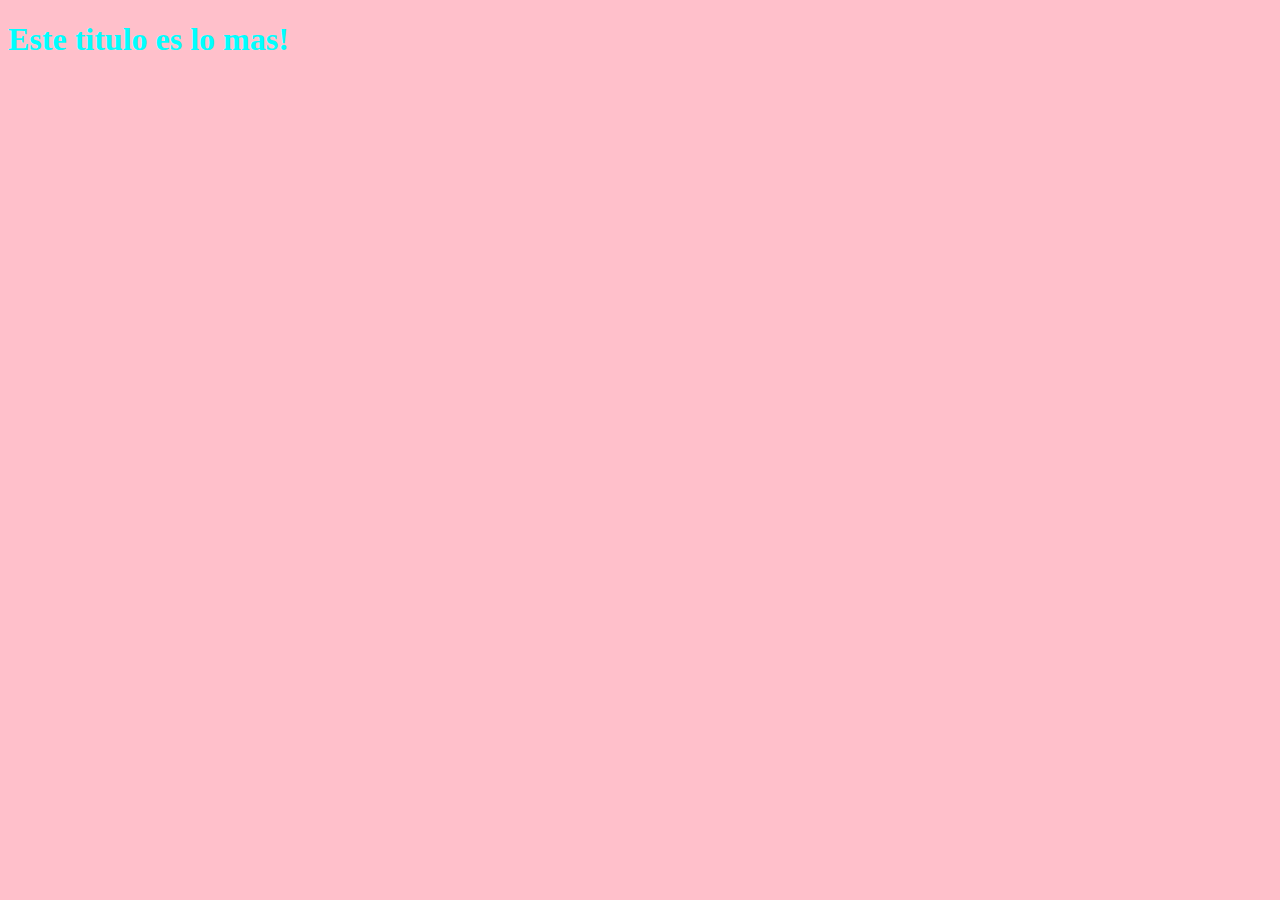
<file: Ejercicio 2/index.html>
<!DOCTYPE html>
<html lang="en">
<head>
    <meta charset="UTF-8">
    <meta name="viewport" content="width=device-width, initial-scale=1.0">
    <meta http-equiv="X-UA-Compatible" content="ie=edge">
    <title>LABORATORIO IV 2019</title>
    <link rel="stylesheet" href="style.css" type="text/css">
</head>
<body>
    <h1>Este titulo es lo mas!</h1>
</body>
</html>
</file>
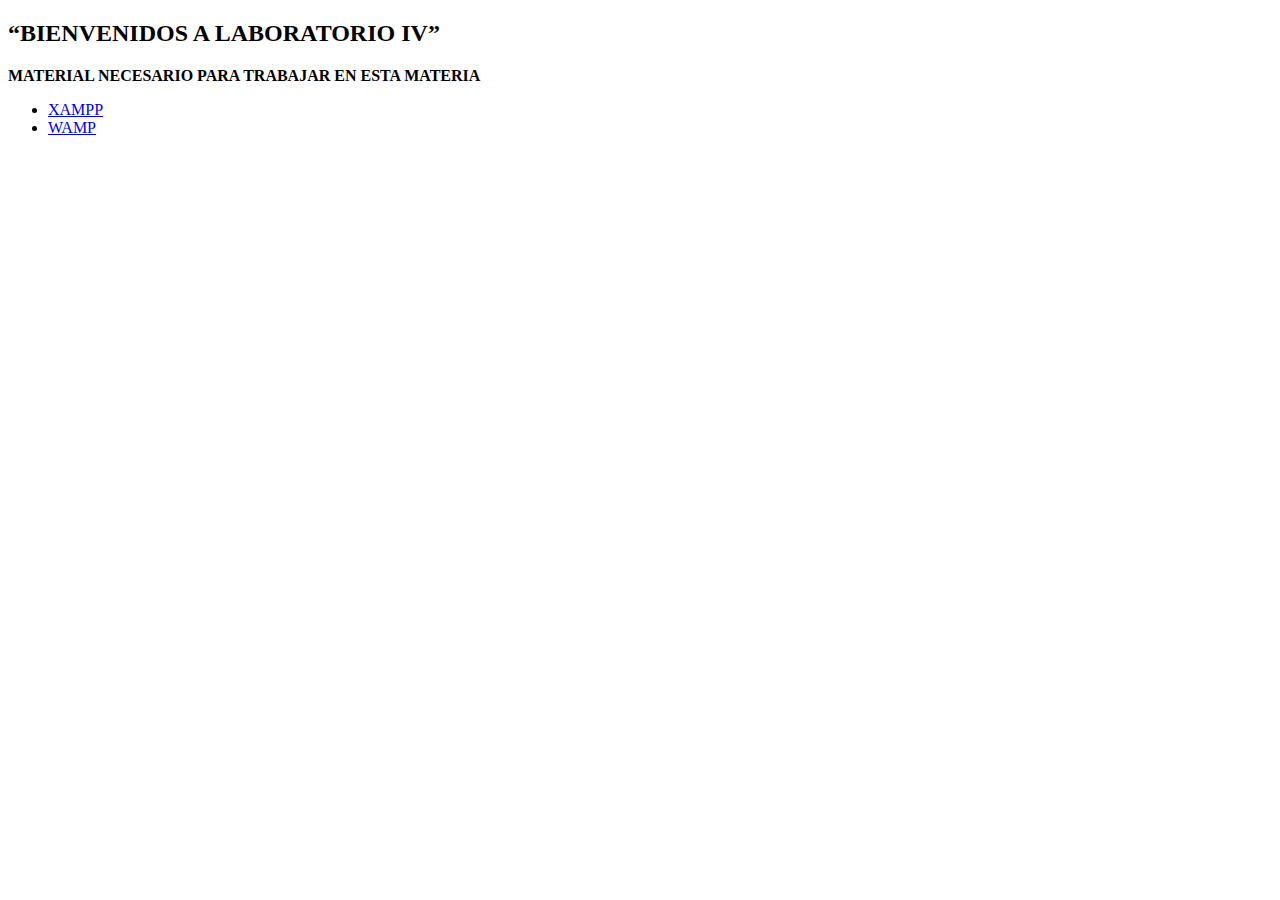
<file: Ejercicio 3/index.html>
<!DOCTYPE html>
<!DOCTYPE html>
<html lang="spanish">
<head>
    <meta charset="UTF-8">
    <meta name="viewport" content="width=device-width, initial-scale=1.0">
    <meta http-equiv="X-UA-Compatible" content="ie=edge">
    <title></title>
</head>
<body>
    <header>
        <h2>“BIENVENIDOS A LABORATORIO IV”</h2>

        <nav>
            <p><strong>MATERIAL NECESARIO PARA TRABAJAR EN ESTA MATERIA</strong></p>
            <ul>
                <li><a href="#" >XAMPP</a></li>
                <li><a href="http://www.wampserver.com/en/"> WAMP</a></li>
            </ul>
        </nav>
    </header>
</body>
</html>
</file>
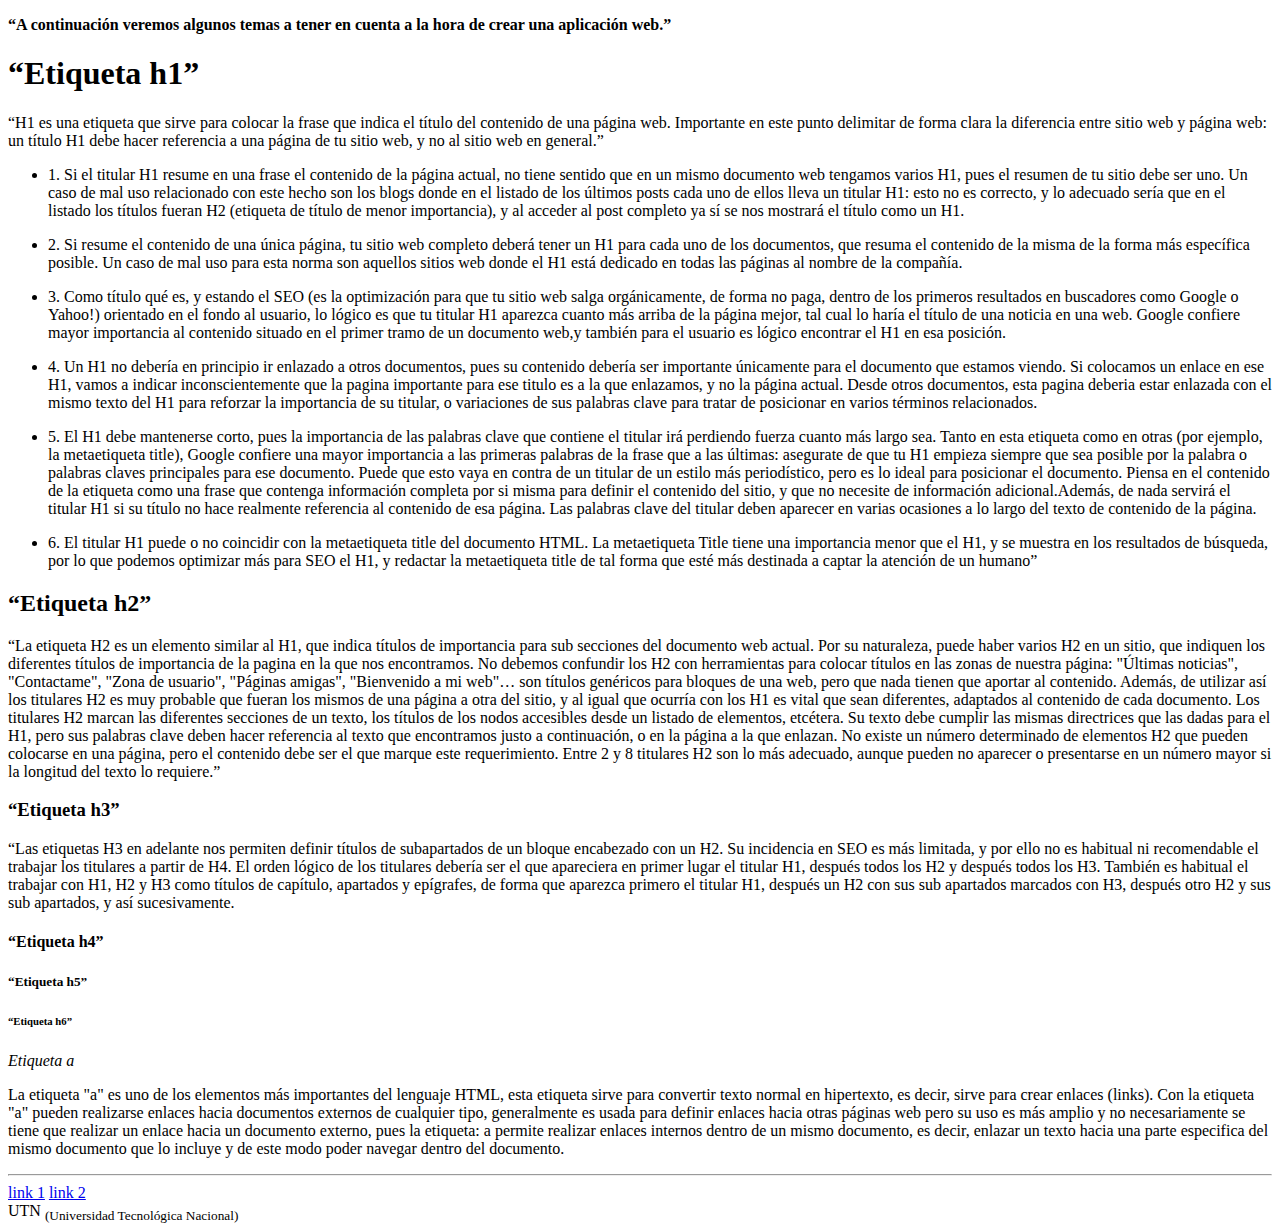
<file: Ejercicio 4 y 5/index.html>
<!DOCTYPE html>
<html lang="spanish">
<head>
    <meta charset="UTF-8">
    <meta name="viewport" content="width=device-width, initial-scale=1.0">
    <meta http-equiv="X-UA-Compatible" content="ie=edge">
    <title>Titulo que quieras</title>
</head>
<body>
    <header>
        <p><strong> “A continuación veremos algunos temas a tener en cuenta a la hora de crear una aplicación web.”</strong></p>
        <h1>“Etiqueta h1”</h1>
    </header>
    <section>
        <p>“H1 es una etiqueta que sirve para colocar la frase que indica el título del contenido de una página web. Importante en este punto delimitar de forma clara la diferencia entre sitio web y página web: un título H1 debe hacer referencia a una página de tu sitio web, y no al sitio web en general.”</p>
        <ul>
            <li><p>1.	Si el titular H1 resume en una frase el contenido de la página actual, no tiene sentido que en un mismo documento web tengamos varios H1, pues el resumen de tu sitio debe ser uno. Un caso de mal uso relacionado con este hecho son los blogs donde en el listado de los últimos posts cada uno de ellos lleva un titular H1: esto no es correcto, y lo adecuado sería que en el listado los títulos fueran H2 (etiqueta de título de menor importancia), y al acceder al post completo ya sí se nos mostrará el título como un H1.</p></li>
            <li><p>2.	Si resume el contenido de una única página, tu sitio web completo deberá tener un H1 para cada uno de los documentos, que resuma el contenido de la misma de la forma más específica posible. Un caso de mal uso para esta norma son aquellos sitios web donde el H1 está dedicado en todas las páginas al nombre de la compañía.</p></li>
            <li><p>3.	Como título qué es, y estando el SEO (es la optimización para que tu sitio web salga orgánicamente, de forma no paga, dentro de los primeros resultados en buscadores como Google o Yahoo!) orientado en el fondo al usuario, lo lógico es que tu titular H1 aparezca cuanto más arriba de la página mejor, tal cual lo haría el título de una noticia en una web. Google confiere mayor importancia al contenido situado en el primer tramo de un documento web,y también para el usuario es  lógico encontrar el H1 en esa posición.</p></li>
            <li><p>4.	Un H1 no debería en principio ir enlazado a otros documentos, pues su contenido debería ser  importante únicamente para el documento que estamos viendo. Si colocamos un enlace en ese H1, vamos a indicar inconscientemente que la pagina importante para ese titulo es a la que enlazamos, y no la página actual. Desde otros documentos, esta pagina deberia estar enlazada con el mismo texto del H1 para reforzar la importancia de su titular, o variaciones de sus palabras clave para tratar de posicionar en varios términos relacionados.</p></li>
            <li><p>5.	El H1 debe mantenerse corto, pues la importancia de las palabras clave que contiene el titular irá perdiendo fuerza cuanto más largo sea. Tanto en esta etiqueta como en otras (por ejemplo, la metaetiqueta title), Google confiere una mayor importancia a las primeras palabras de la frase que a las últimas: asegurate de que tu H1 empieza siempre que sea posible por la palabra o palabras claves principales para ese documento. Puede que esto vaya en contra de un titular de un estilo más periodístico, pero es lo ideal para posicionar el documento. Piensa en el contenido de la etiqueta como una frase que contenga información completa por si misma para definir el contenido del sitio, y que no necesite de información adicional.Además, de nada servirá el titular H1 si su título no hace realmente referencia al contenido de esa página. Las palabras clave del titular deben aparecer en varias ocasiones a lo largo del texto de contenido de la página.</p></li>
            <li><p>6.	El titular H1 puede o no coincidir con la metaetiqueta title del documento HTML. La metaetiqueta Title tiene una importancia menor que el H1, y se muestra en los resultados de búsqueda, por lo que podemos optimizar más para SEO el H1, y redactar la metaetiqueta title de tal forma que esté más destinada a captar la atención de un humano”</p></li>
        </ul>
        
    </section>
    <section>
        <h2>“Etiqueta h2”</h2>
        <p>“La etiqueta H2 es un elemento similar al H1, que indica títulos de importancia para sub secciones del documento web actual. Por su naturaleza, puede haber varios H2 en un sitio, que indiquen los diferentes títulos de importancia de la pagina en la que nos encontramos. No debemos confundir los H2 con herramientas para colocar títulos en las zonas de nuestra página: "Últimas noticias", "Contactame",   "Zona de usuario", "Páginas amigas", "Bienvenido a mi web"… son títulos genéricos para bloques de una  web, pero que nada tienen que aportar al contenido. Además, de utilizar así los titulares H2 es muy   probable que fueran los mismos de una página a otra del sitio, y al igual que ocurría con los H1 es vital que sean diferentes, adaptados al contenido de cada documento. Los titulares H2 marcan las  diferentes secciones de un texto, los títulos de los nodos accesibles desde un listado de elementos,   etcétera. Su texto debe cumplir las mismas directrices que las dadas para el H1, pero sus palabras clave deben hacer referencia al texto que encontramos justo a continuación, o en la página a la que enlazan.  No existe un número determinado de elementos H2 que pueden colocarse en una página, pero el contenido  debe ser el que marque este requerimiento. Entre 2 y 8 titulares H2 son lo más adecuado, aunque pueden no aparecer o presentarse en un número mayor si la longitud del texto lo requiere.”</p>
    
    </section>

    <section>

            <h3>“Etiqueta h3”</h3>
            <p>“Las etiquetas H3 en adelante nos permiten definir títulos de subapartados de un bloque encabezado con un H2. Su incidencia en SEO es más limitada, y por ello no es habitual ni recomendable el trabajar los  titulares a partir de H4. El orden lógico de los titulares debería ser el que apareciera en primer lugar  el titular H1, después todos los H2 y después todos los H3. También es habitual el trabajar con H1, H2 y  H3 como títulos de capítulo, apartados y epígrafes, de forma que aparezca primero el titular H1, después  un H2 con sus sub apartados marcados con H3, después otro H2 y sus sub apartados, y así sucesivamente.</p>
    </section>

    <section>
        <h4>“Etiqueta h4”</h4>
        <h5>“Etiqueta h5”</h5>
        <h6>“Etiqueta h6”</h6>
    </section>

    <section>
            <em> Etiqueta a </em>
            <p>La etiqueta "a" es uno de los elementos más importantes del lenguaje HTML, esta etiqueta sirve para convertir texto normal en hipertexto, es decir, sirve para crear enlaces (links). Con la etiqueta "a" pueden realizarse enlaces hacia documentos externos de cualquier tipo, generalmente es usada para definir enlaces hacia otras páginas web pero su uso es más amplio y no necesariamente se tiene que realizar un enlace hacia un documento externo, pues la etiqueta: a permite realizar enlaces internos dentro de un mismo documento, es decir, enlazar un texto hacia una parte especifica del mismo documento que lo incluye y de este modo poder navegar dentro del documento.</p>
    </section>

    <section>
        <hr/>
        <a href="http://bit.ly/2Tpkx2q">link 1</a>
        <a href="http://bit.ly/2Z1oziB">link 2</a>

    </section>
    <footer>
            UTN <sub>(Universidad Tecnológica Nacional)</sub>
    </footer>
</body>
</html>
</file>
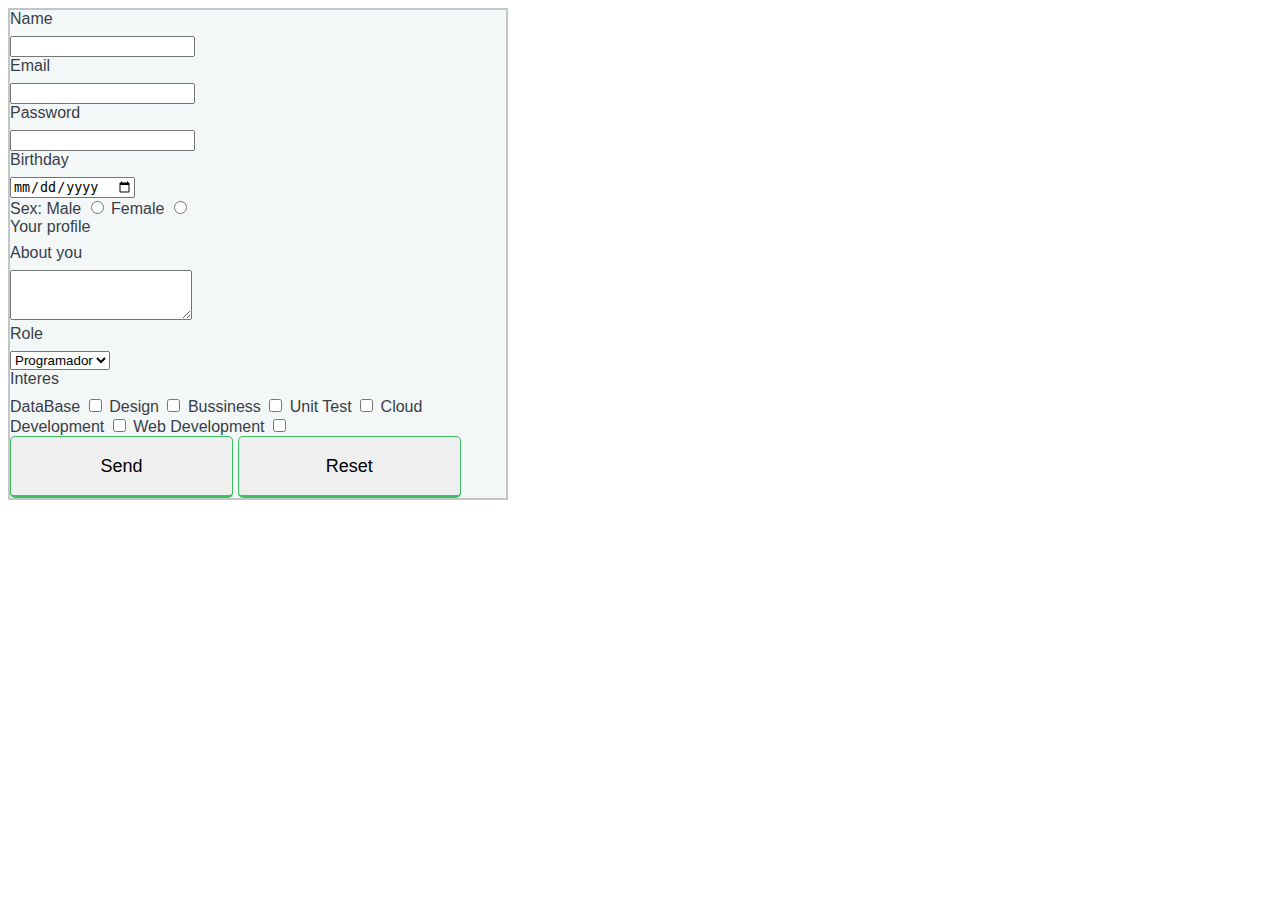
<file: Guia 2/index.html>
<!DOCTYPE html>
<html lang="en">
<head>
    <meta charset="UTF-8">
    <meta name="viewport" content="width=device-width, initial-scale=1.0">
    <meta http-equiv="X-UA-Compatible" content="ie=edge">
    <title>Documento</title>
    <link rel="stylesheet" href="baseStyle.css">
</head>
<body>
    <form action="action.php" name="formulario" method="GET">
        <label for="nombre" class="abajo">Name</label>
        <input type="text" name="nombre" class="abajo">
        <label for="mail" class="abajo">Email</label>
        <input type="email" name="mail" class="abajo">
        <label for="pass" class="abajo">Password</label>
        <input type="password" name="pass" class="abajo">
        <label for="bday" class="abajo">Birthday</label>
        <input type="date" name="bday" class="abajo">
        <label for="" >Sex: </label>
        <label for="male" >Male</label>
        <input type="radio" name="male">
        <label for="female" >Female</label>
        <input type="radio" name="female">



        <label for="" class="abajo">Your profile</label>
        <label for="about_you" class="abajo">About you</label>
        <textarea name=" about_you"  class="abajo"></textarea>

        <label for="roles" class="abajo">Role</label>
        <select name="roles" class="abajo">
            <option value="Programador">Programador</option>
            <option value="Desarrolador">Desarrolador</option>
        </select>

        <label for="" class="abajo">Interes</label>
        <label for="DataBase">DataBase</label>
        <input type="checkbox" name="DataBase">
        <label for="Design">Design</label>
        <input type="checkbox" name="Design">
        <label for="Bussiness">Bussiness</label>
        <input type="checkbox" name="Bussiness">
        <label for="ui">Unit Test</label>
        <input type="checkbox" name="ui">
        <label for="cd">Cloud Development</label>
        <input type="checkbox" name="cd">
        <label for="wd">Web Development</label>
        <input type="checkbox" name="wd">
        <br>
        <button type="submit" name="submitbutton">Send</button>
        <button type="reset" name="resetbutton">Reset</button>
    </form>
</body>
</html>
</file>
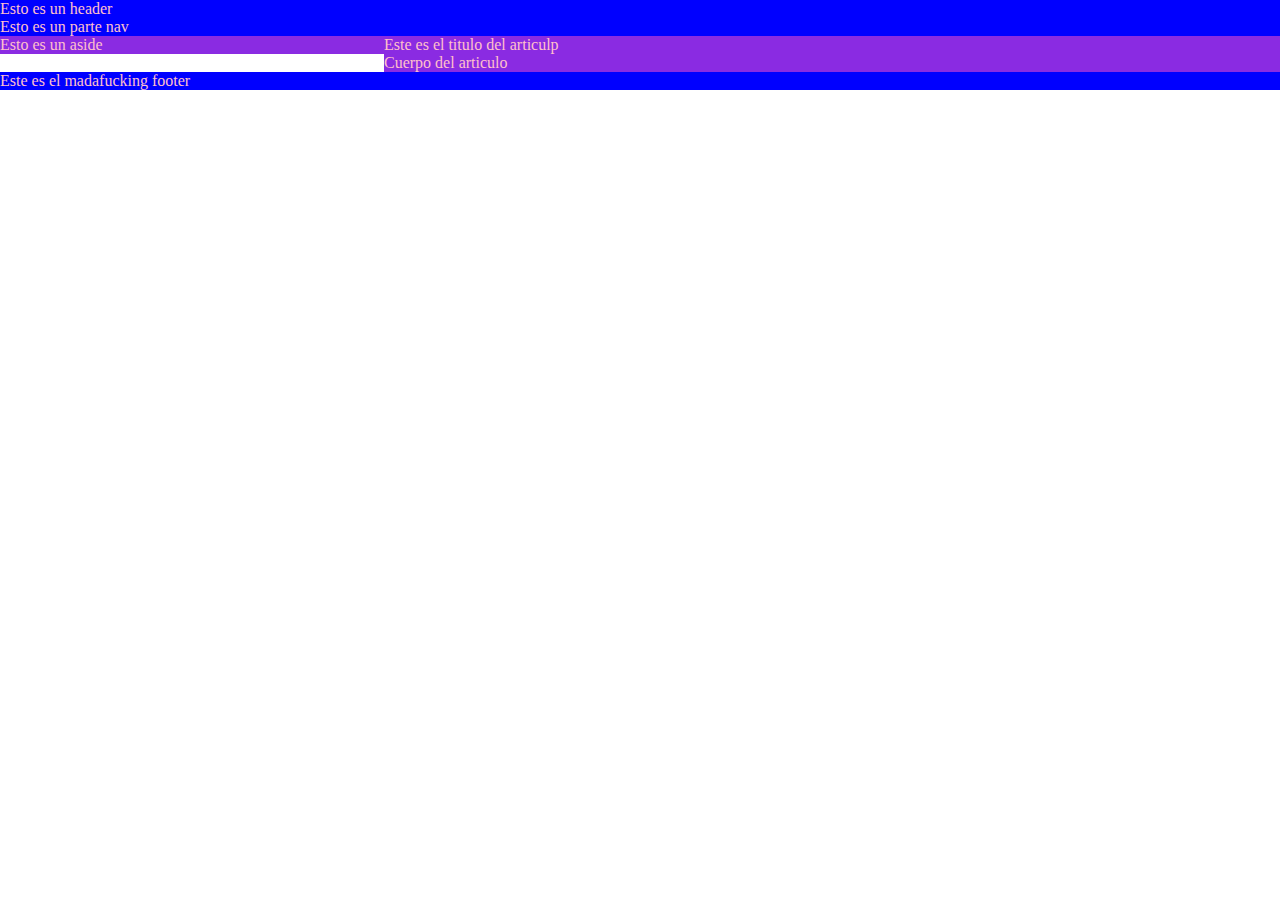
<file: Guia1.2/index.html>
<!DOCTYPE html>
<html lang="en">
<head>
    <meta charset="UTF-8">
    <meta name="viewport" content="width=device-width, initial-scale=1.0">
    <meta http-equiv="X-UA-Compatible" content="ie=edge">
    <title>Pagina Web 2.0</title>
    <link rel="stylesheet" href="styles.css" >
</head>
<body>
        <header>
            <p>Esto es un header</p>
        </header>
        <nav>
            <p>Esto es un parte nav</p>
        </nav>
        <aside>
            <p>Esto es un aside</p>
        </aside>
        <section>
            <article>
                <p>Este es el titulo del articulp</p>
                <p>Cuerpo del articulo</p>
            </article>
        </section>
        <footer>
            <p>Este es el madafucking footer</p>
        </footer>
</body>
</html>
</file>
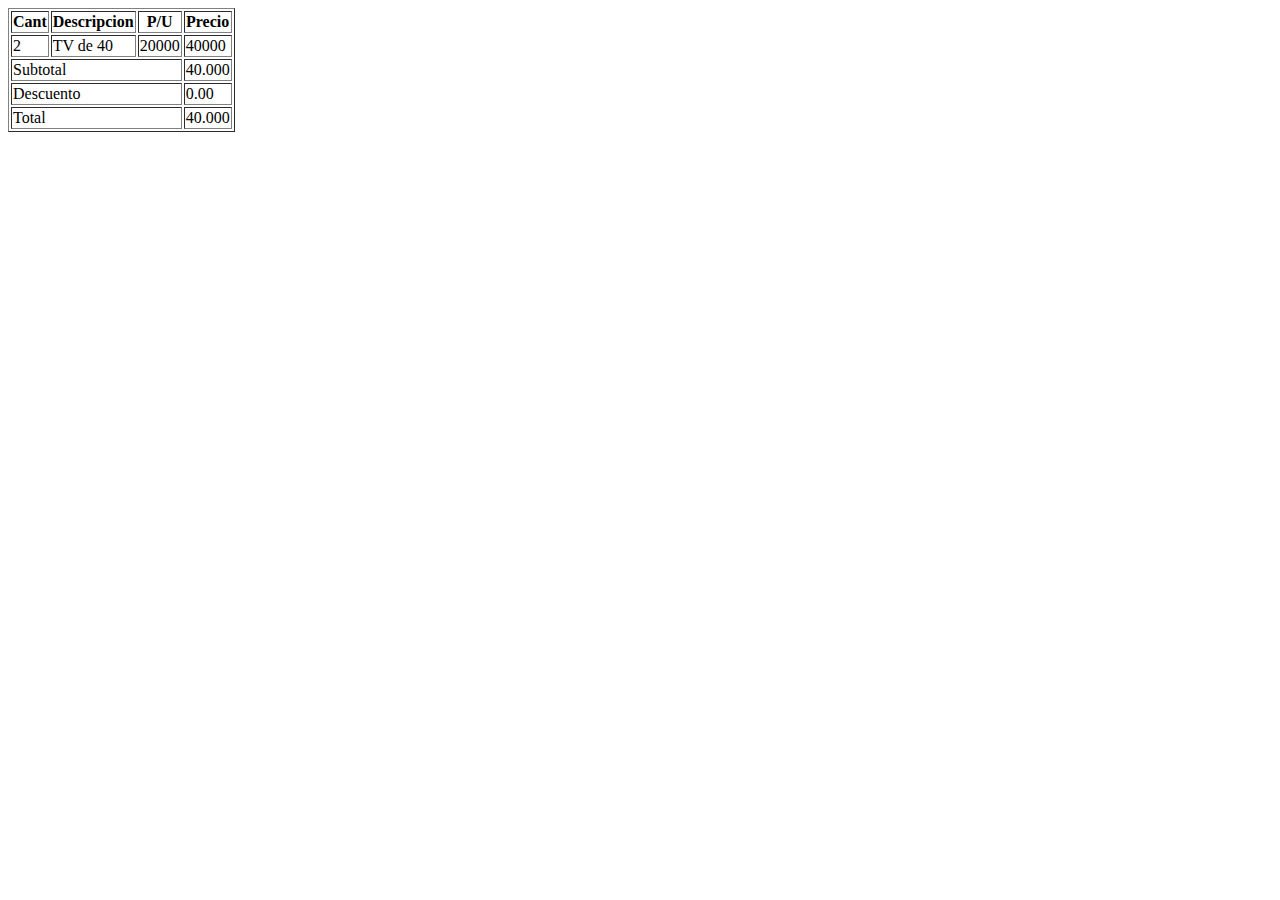
<file: Pruebas/22.08/index.html>
<!DOCTYPE html>
<html lang="en">
<head>
    <meta charset="UTF-8">
    <meta name="viewport" content="width=device-width, initial-scale=1.0">
    <meta http-equiv="X-UA-Compatible" content="ie=edge">
    <title>Document</title>
</head>
<body>
    <table border="1">
        <thead>
            <tr>
                <th> Cant</th>
                <th> Descripcion</th>
                <th>P/U</th>
                <th>Precio</th>
            </tr>
            
        </thead>
        <tbody>
            <tr>
                <td>2</td>
                <td>TV de 40</td>
                <td>20000</td>
                <td>40000</td>
            </tr>
        </tbody>
        <tfoot>
            <tr>
                <td colspan="3">Subtotal</td>
                <td>40.000</td>
            </tr>
            <tr>
                <td colspan="3"> Descuento</td>
                <td>0.00</td>
            </tr>
            <tr>
                <td colspan="3"> Total</td>
                <td>40.000</td>
            </tr>
        </tfoot>
    </table>
</body>
</html>
</file>
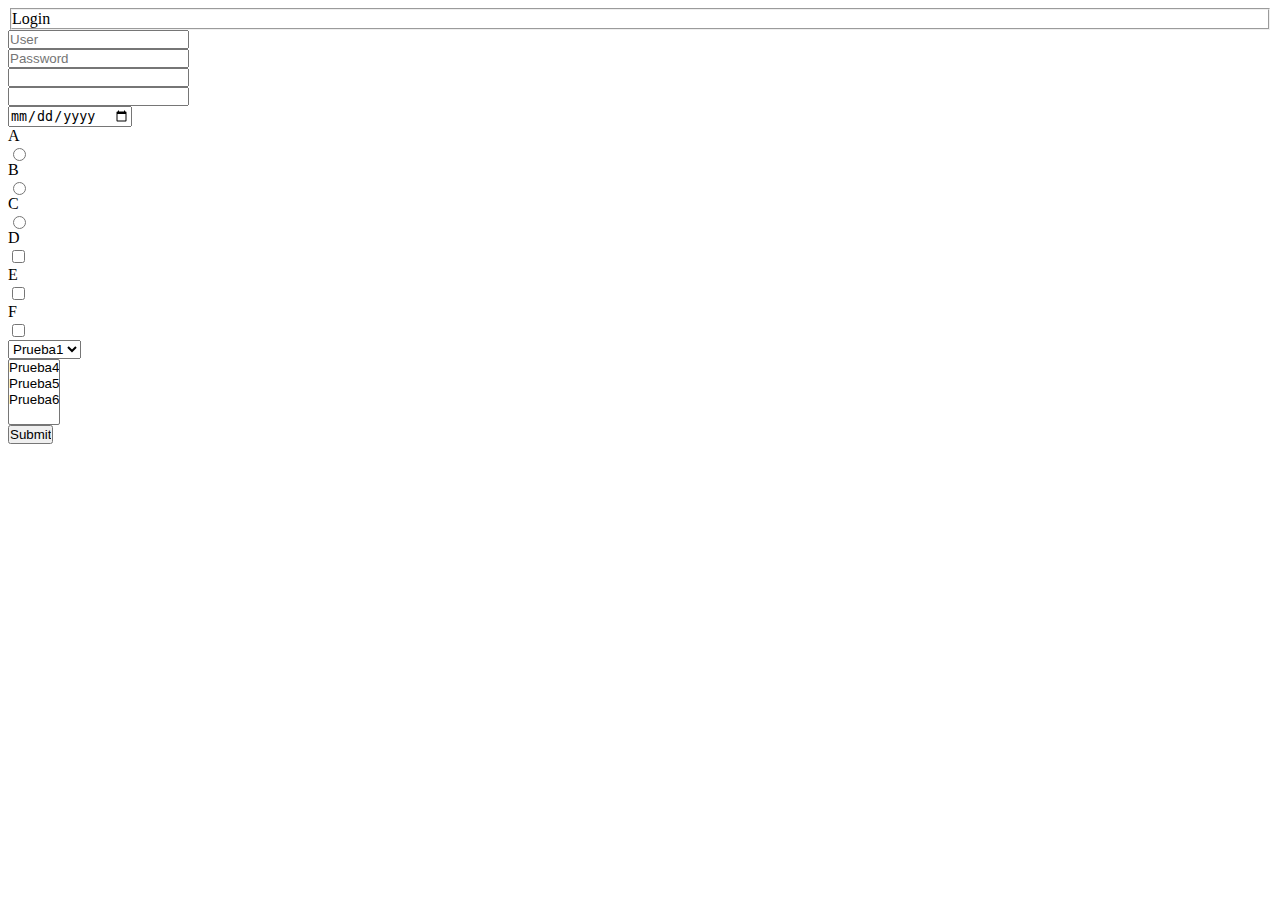
<file: Pruebas/22.08/Sitio_Web/index.html>
<!DOCTYPE html>
<html lang="en">
<head>
    <meta charset="UTF-8">
    <meta name="viewport" content="width=device-width, initial-scale=1.0">
    <meta http-equiv="X-UA-Compatible" content="ie=edge">
    <title>Document</title>
    <style >
        style, head{
         display: none;
        }   
        * {
            box-sizing: border-box;
            padding: 0;
            display: block;
        }
    </style>
</head>

<body>

        <form action="a.php" method="POST" >
            <fieldset >Login</fieldset>
            <input type="text" placeholder="User" name ="user">
            <input type="password" placeholder="Password" name ="pass">
            <input type="email" name ="mail" >
            <input type="number" name ="num" >
            <input type="date" name ="fecha">
            <label for="a">A</label>
            <input type="radio" name="abc" id="a">
            <label for="b">B</label>
            <input type="radio" name="abc" id="b">
            <label for="c">C</label>
            <input type="radio" name="abc" id="c">
            <label for="d">D</label>
            <input type="checkbox" name="def" id="d">
            <label for="e">E</label>
            <input type="checkbox" name="def" id="e">
            <label for="f">F</label>
            <input type="checkbox" name="def" id="f">
            <select name="select" id="1">
                <option value="Hola">Prueba1</option>
                <option value="como">Prueba2</option>
                <option value="estas">Prueba3</option>
            </select>
            
            <select name="select2" id="2" multiple>
                    <option value="Hola">Prueba4</option>
                    <option value="como">Prueba5</option>
                    <option value="estas">Prueba6</option>
            </select>



            <input type="submit" value="Submit" name="sumit">
        </form>
</body>
</html>
</file>
<file: Ejercicio 2/style.css>
h1 {
    color: aqua;
}

body{
    background: pink;
}
</file>
<file: Guia 2/baseStyle.css>
*, *:before, *:after {
    -moz-box-sizing: border-box;
    -webkit-box-sizing: border-box;
    box-sizing: border-box;
    
  }
  
  body {
    font-family: 'Nunito', sans-serif;
    color: #384047;
  }
  
  form {
    max-width: 500px;
    background: #f4f7f8;
    border: 2px solid rgba(0, 0, 0, 0.2);
  }
  
  h1 {
    margin: 0 0 10px 0;
    text-align: center;
  }
  
  textarea{
      min-height: 50px;
      max-height: 200px;
      margin-bottom: 5px; 
  }
    
  button {
    padding: 19px 39px 18px 39px;
    font-size: 18px;
    font-style: normal;
    border-radius: 5px;
    border: 1px solid #3ac162;
    border-width: 1px 1px 3px;
    box-shadow: 0 -1px 0 rgba(255,255,255,0.1) inset;
    width: 45%;
  }

  button:hover{
      background-color: #48a564;
  }

  label {
    display: contents;
    margin-bottom: 8px;
    
  }

  
  

  .number {
    height: 30px;
    width: 30px;
    display: inline-block;
    font-size: 0.8em;
    margin-right: 4px;
    line-height: 30px;
    text-align: center;
    text-shadow: 0 1px 0 rgba(255,255,255,0.2);
  }

  @media screen and (min-width: 500px) {
  
    form {
      max-width: 500px;
    }
  
  }

  .abajo {
    display: block;
  }
</file>
<file: Guia1.2/styles.css>
*  {
box-sizing: border-box;
padding: 0;
margin: 0;

color: pink;
}

header,nav,footer{
    display: block;
    background-color: blue;
    
}

aside, section, article {
    
    background-color: blueviolet;
    float: left;
    

}
aside, section {
    display: inline-block;
}
aside{
   width: 30%;
   
}

section {
    width: 70%;
}
footer {
    clear: left;
}
</file>
